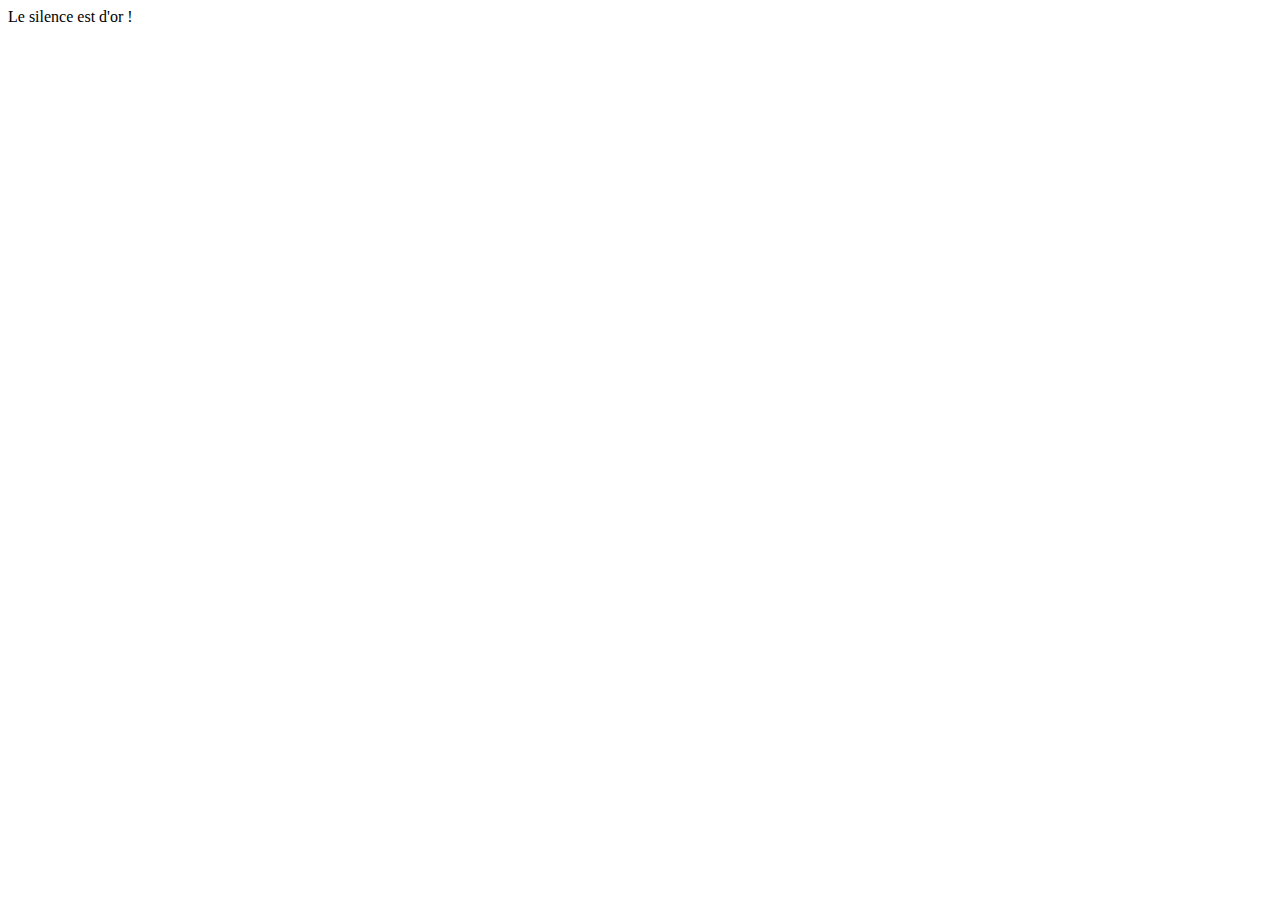
<file: assets/ressources/albumsMini/index.html>
<!DOCTYPE html>
<html>
    <head>
        <meta http-equiv="Content-Type" content="text/html; charset=UTF-8">
        <title>vond</title>
    </head>
    <body>
    Le silence est d'or !
    </body>
</html>
</file>
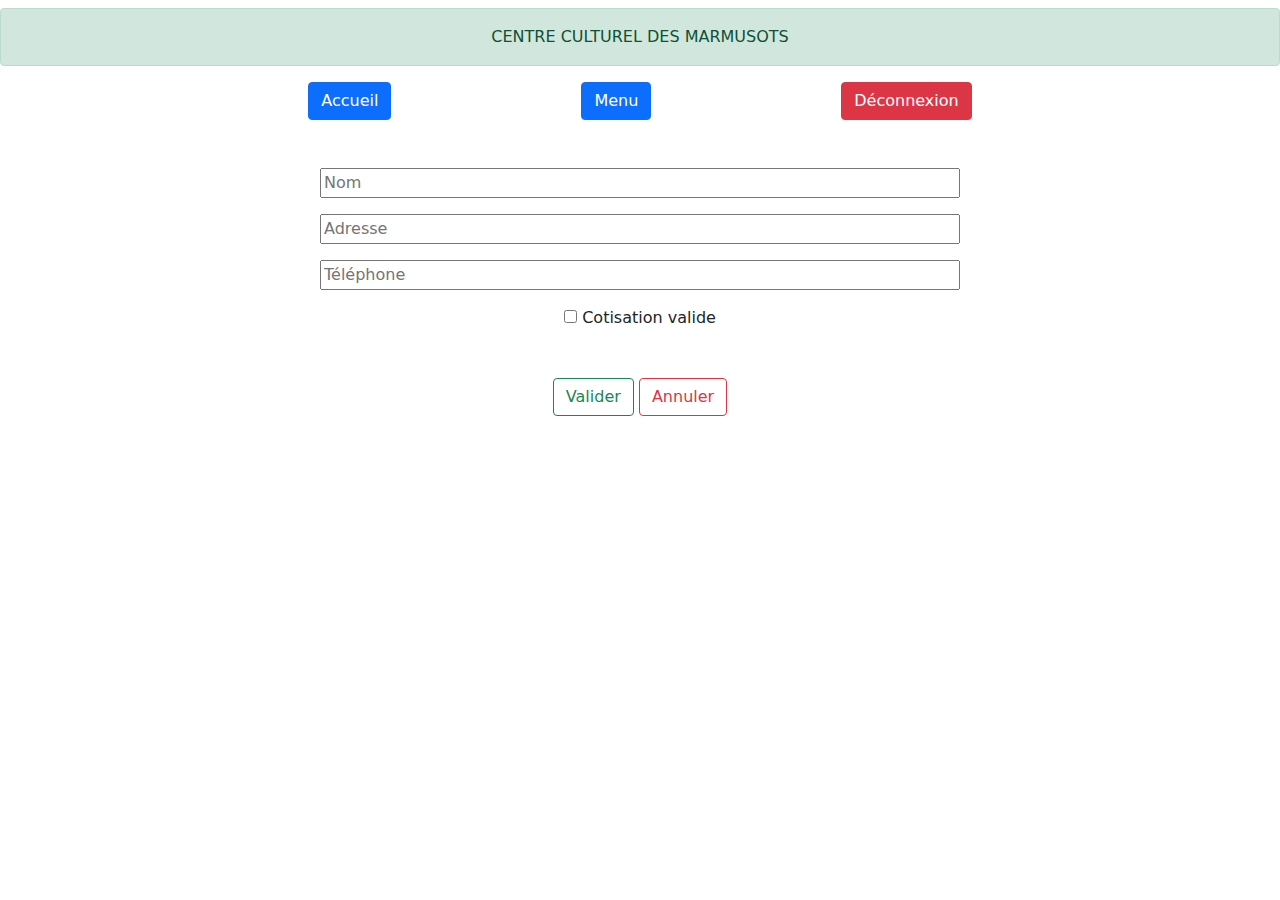
<file: modify_user.html>
<!DOCTYPE html>
<html lang="FR">
    <head>
        <meta charset="UTF-8">
        <meta http-equiv="X-UA-Compatible" content="IE=edge">
        <meta name="viewport" content="width=device-width, initial-scale=1.0">
        <link rel="stylesheet" href="assets/css/bootstrap.min.css">
        <link rel="stylesheet" href="assets/css/all.css">
        <title>Modifier abonné</title>
    </head>
    <body>
        <div id="wrapper">
            <div id="header">
                <div class="alert alert-success mt-2 text-center text-uppercase">Centre Culturel des Marmusots</div>
            </div>
            <nav id="navAgent" class="text-center d-flex justify-content-around col-8 mx-auto">
                <a class="btn btn-primary" href="index.html" role="button">Accueil</a>
                <a class="btn btn-primary" href="interface_agent.html" role="button">Menu</a>
                <input class="btn btn-danger" type="submit" value="Déconnexion">
            </nav>
            <div id="mainCreateUser" class="mt-5">
                <div id="champsCreateUser">
                    <form method="GET">
                        <div class="mt-3 text-center">
                            <p><input class="w-50" type="text" name="" placeholder="Nom" id="nomCreateUser"></p>
                            <p><input class="w-50" type="text" name="" placeholder="Adresse" id="adresseCreateUser"></p>
                            <p><input class="w-50" type="text" name="" placeholder="Téléphone" id="telCreateUser"></p>
                            <p><input type="checkbox" name="cotisation" id="cotisation">
                                <label for="cotisation">Cotisation valide</label></p>
                        </div>
                        <div id="btnsSubCreate" class="text-center mt-5">
                            <input class="btn btn-outline-success" type="submit" value="Valider" id="btnValideCreate">
                            <input class="btn btn-outline-danger" type="submit" value="Annuler" id="btnCancelCreate">
                    </form>
                    </div>
                </div>
            </div>
        </div>
        <script src="assets/js/all.js"></script>
    </body>
</html>
</file>
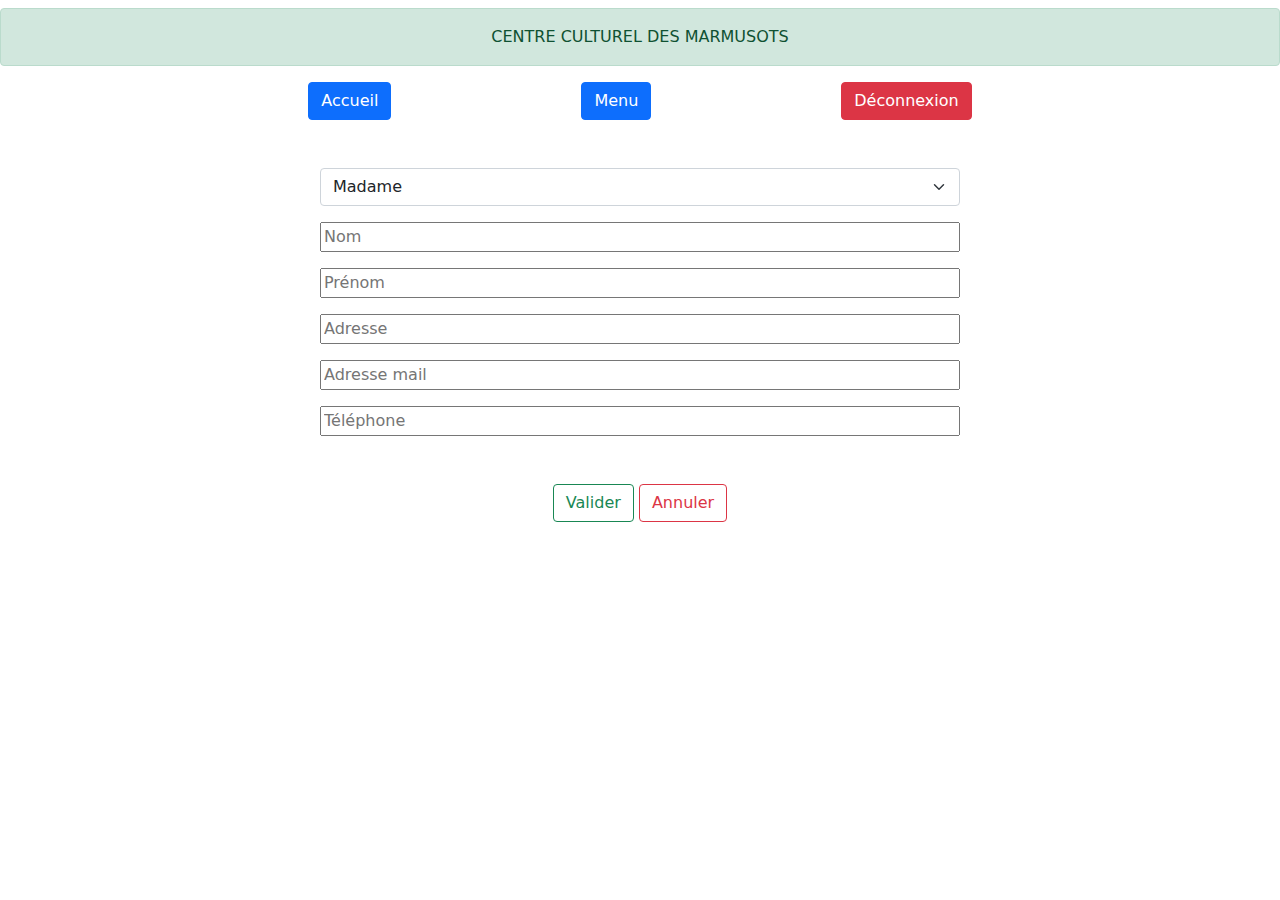
<file: user_create.html>
<!DOCTYPE html>
<html lang="FR">
    <head>
        <meta charset="UTF-8">
        <meta http-equiv="X-UA-Compatible" content="IE=edge">
        <meta name="viewport" content="width=device-width, initial-scale=1.0">
        <link rel="stylesheet" href="assets/css/bootstrap.min.css">
        <link rel="stylesheet" href="assets/css/all.css">
        <title>Nouvel abonné</title>
    </head>
    <body>
        <div id="wrapper">
            <div id="header">
                <div class="alert alert-success mt-2 text-center text-uppercase">Centre Culturel des Marmusots</div>
            </div>
            <nav id="navAgent" class="text-center d-flex justify-content-around col-8 mx-auto">
                <a class="btn btn-primary" href="index.html" role="button">Accueil</a>
                <a class="btn btn-primary" href="interface_agent.html" role="button">Menu</a>
                <input class="btn btn-danger" type="submit" value="Déconnexion">
            </nav>
            <div id="mainCreateUser" class="mt-5">
                <div id="champsCreateUser">
                    <form method="GET">
                        <div class="mt-3 text-center">
                            <p class="d-flex mx-auto w-50" id="createUserGenre">
                                <select class="form-select" aria-label="Default select example">
                                    <option id="comboGenreMme" selected>Madame</option>
                                    <option id="comboGenreMr" value="1">Monsieur</option>
                                </select></p>
                            <p><input class="w-50" type="text" name="" placeholder="Nom" id="nomCreateUser"></p>
                            <p><input class="w-50" type="text" name="" placeholder="Prénom" id="prenomCreateUser"></p>
                            
                            <p><input class="w-50" type="text" name="" placeholder="Adresse" id="adresseCreateUser"></p>
                            <p><input class="w-50" type="text" name="" placeholder="Adresse mail" id="mailCreateUser"></p>
                            <p><input class="w-50" type="text" name="" placeholder="Téléphone" id="telCreateUser"></p>
                        </div>
                        <div id="btnsSubCreate" class="text-center mt-5">
                            <input class="btn btn-outline-success" type="submit" value="Valider" id="btnValideCreate">
                            <input class="btn btn-outline-danger" type="submit" value="Annuler" id="btnCancelCreate">
                    </form>
                    </div>
                </div>
            </div>
        </div>
        <script src="assets/js/all.js"></script>
    </body>
</html>
</file>
